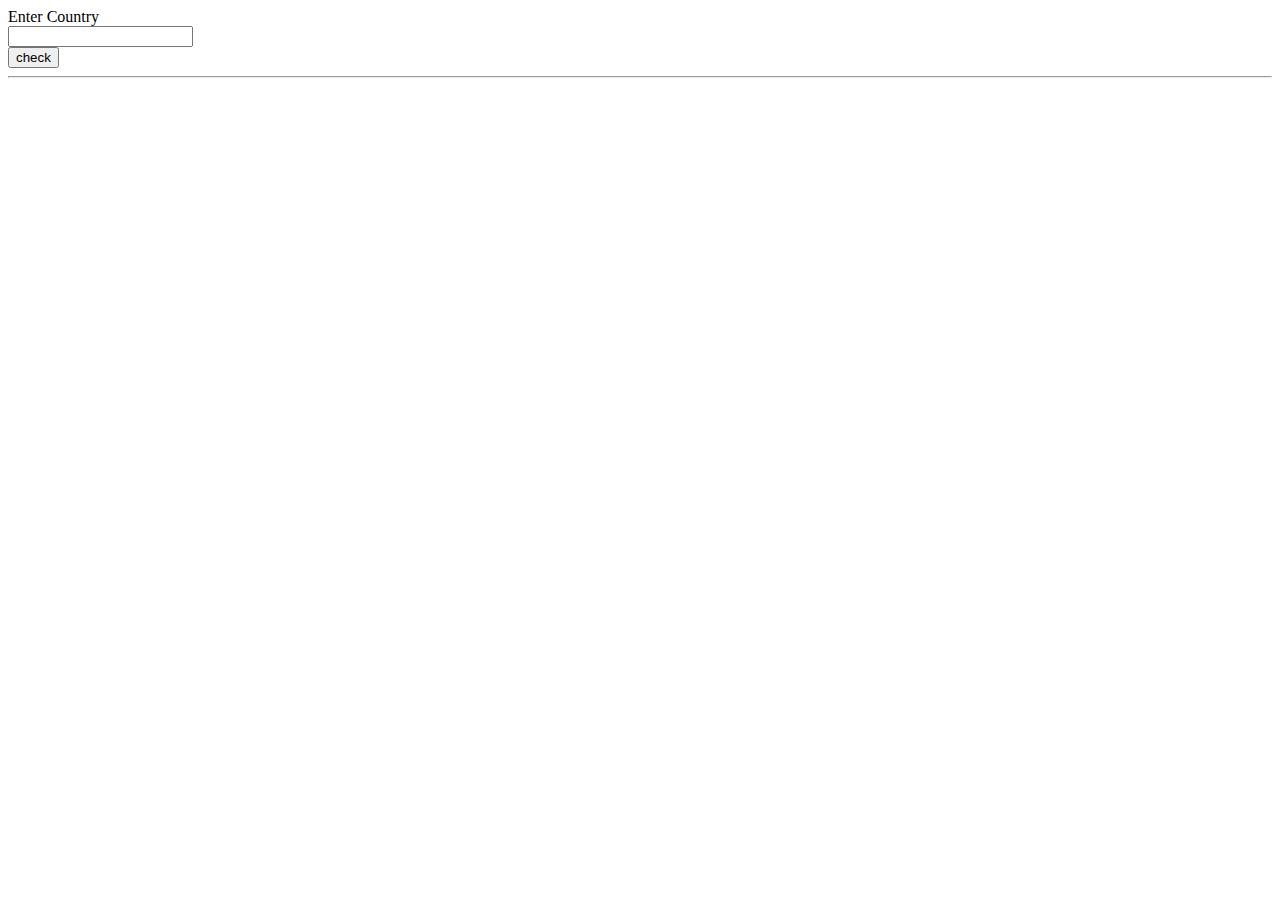
<file: api/index.html>
<!DOCTYPE html>

<html>
<head>
  <meta http-equiv="CONTENT-TYPE" content="text/html; charset=UTF-8">
  <title>Hello, World!</title>
</head>
<body>
  
    <label for="inData">Enter Country</label><br>
    <input type="text" id="inData" name="inData"><br>
    <button onclick="getResponse()">check</button>  
  
  
  <hr>
  <h2 id="outDisplay"></h2>
   <h2 id="outDisplaya"></h2>
  <script>
  
  async function getResponse(){
     const link = await fetch("https://restcountries.com/v3.1/capital/manila"); // promise and response
     console.log(link);
     const varData =  await link.json();//parsed json
     console.log(varData);
    Check(varData[0].capital);
  }

  function display(){

  }

/*
fetch → Promise → Response → parse (json/text/etc.) → usable data

  .then(response => {
    if (!response.ok) {
      throw new Error("API is down or returned an error");
    }
    return response.json();
  })
  .then(data => {
    console.log("API is up!");
    console.log("Capital:", data[0].capital[0]); // restcountries returns arrays
  })
  .catch(error => {
    console.error("API might be down:", error);
  });
*/
  
   function Check(Capital){
   const country = document.getElementById("inData").value;
    
    const editCountry = country.toLowerCase();

            document.getElementById("outDisplay").innerText = "City: " + Capital;
            document.getElementById("outDisplaya").innerText = "giga";
    }
   
  
  
  </script>
</body>
</html>
</file>
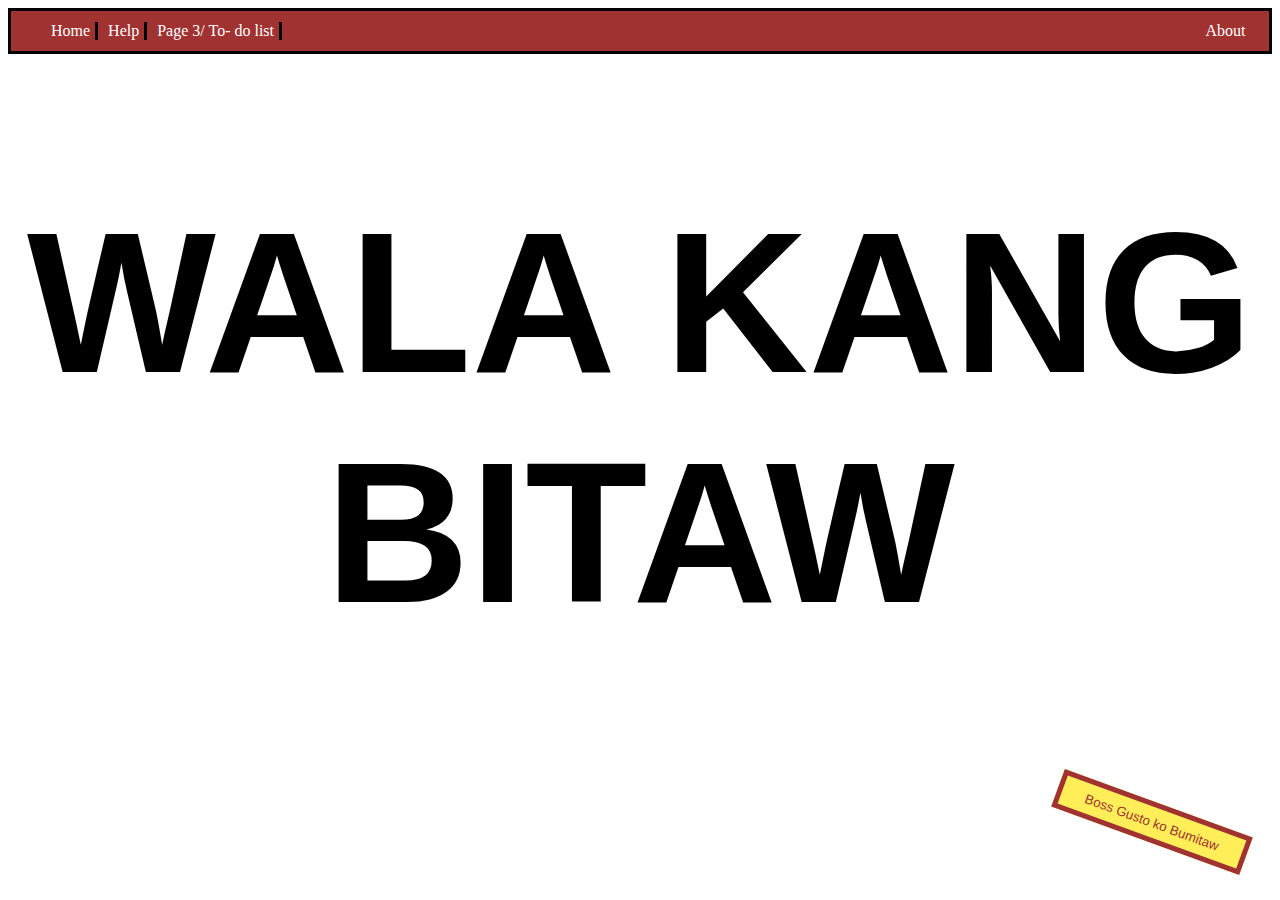
<file: Personal_Website/index.html>
<!DOCTYPE html>
<html>
<head>
	<title>Personal Website</title>
	<link rel="stylesheet" type="text/css" href="style.css">
</head>
<body>
	<ul class="navbar">
		<li id = "navItem"> <a href="#">Home</a></li>
		<li id = "navItem"> <a href="#">Help</a></li>
		<li id = "navItem"> <a href="#">Page 3/ To- do list</a></li>
		<li id = "navItem" style="margin-left: 75%; border: none;"> <a href="#"> About</a></li>
		<!--Wag dapat id dapat class gamit kase unique dapat id-->
	</ul>

	<div class="walaKangBitaw">
		<h1>WALA KANG BITAW</h1>
	</div>

	<style type="text/css">
		.walaKangBitaw{
			font-size: 100px;
			text-align: center;
			font-family: Sans-serif;
		}
	</style>

	<button style=" margin: 20px; float: right; border: 5px solid rgba(160, 50, 50, 1); height: 40px; width: 200px; background-color:  rgba(255, 238, 88,1); transform: translate(-50px, -10px); transform: rotate(20deg);">
		<a id="hoverDesign" href="login.php" style="color: rgba(160, 50, 50, 1);">Boss Gusto ko Bumitaw</a
	></button>

	<div class="link" style="height: 500px color: black">

	<h1><a href="landing.html"> Landing</a></h1>

	</div>

</body>
</html>
<!---->
</file>
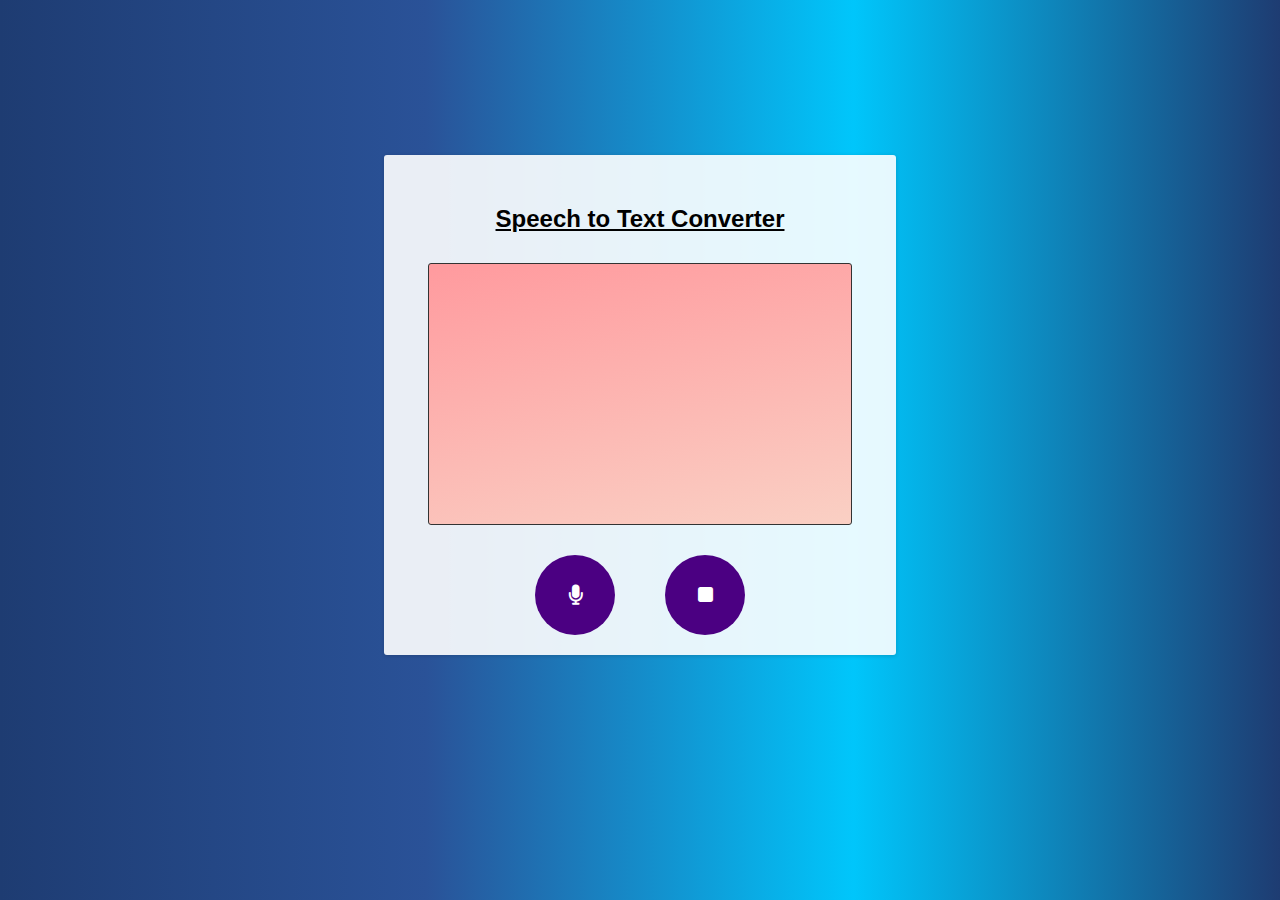
<file: speech to text/index.html>
<!DOCTYPE html>
<html lang="en">
<head>
	<meta charset="utf-8">
	<meta name="viewport" content="width=device-width, initial-scale=1.0">
	<title>Speech to Text</title>
	<link rel="stylesheet" type="text/css" href="style.css">
	<link rel="stylesheet" href="https://cdnjs.cloudflare.com/ajax/libs/font-awesome/6.7.2/css/all.min.css" integrity="sha512-Evv84Mr4kqVGRNSgIGL/F/aIDqQb7xQ2vcrdIwxfjThSH8CSR7PBEakCr51Ck+w+/U6swU2Im1vVX0SVk9ABhg==" crossorigin="anonymous" referrerpolicy="no-referrer" />
</head>
<body>

		<div class = "container">
			<h2>Speech to Text Converter</h2>
			<div id="result"></div>
			<div class="button-container">
				<button onclick="startConverting()">
					<i class="fa fa-microphone"></i>
				</button>

				<button onclick="stopConverting()">
					<i class="fa fa-stop"></i>
				</button>
			</div>
			</div>


	   <script src = "script.js"></script>
</body> 
</html>
</file>
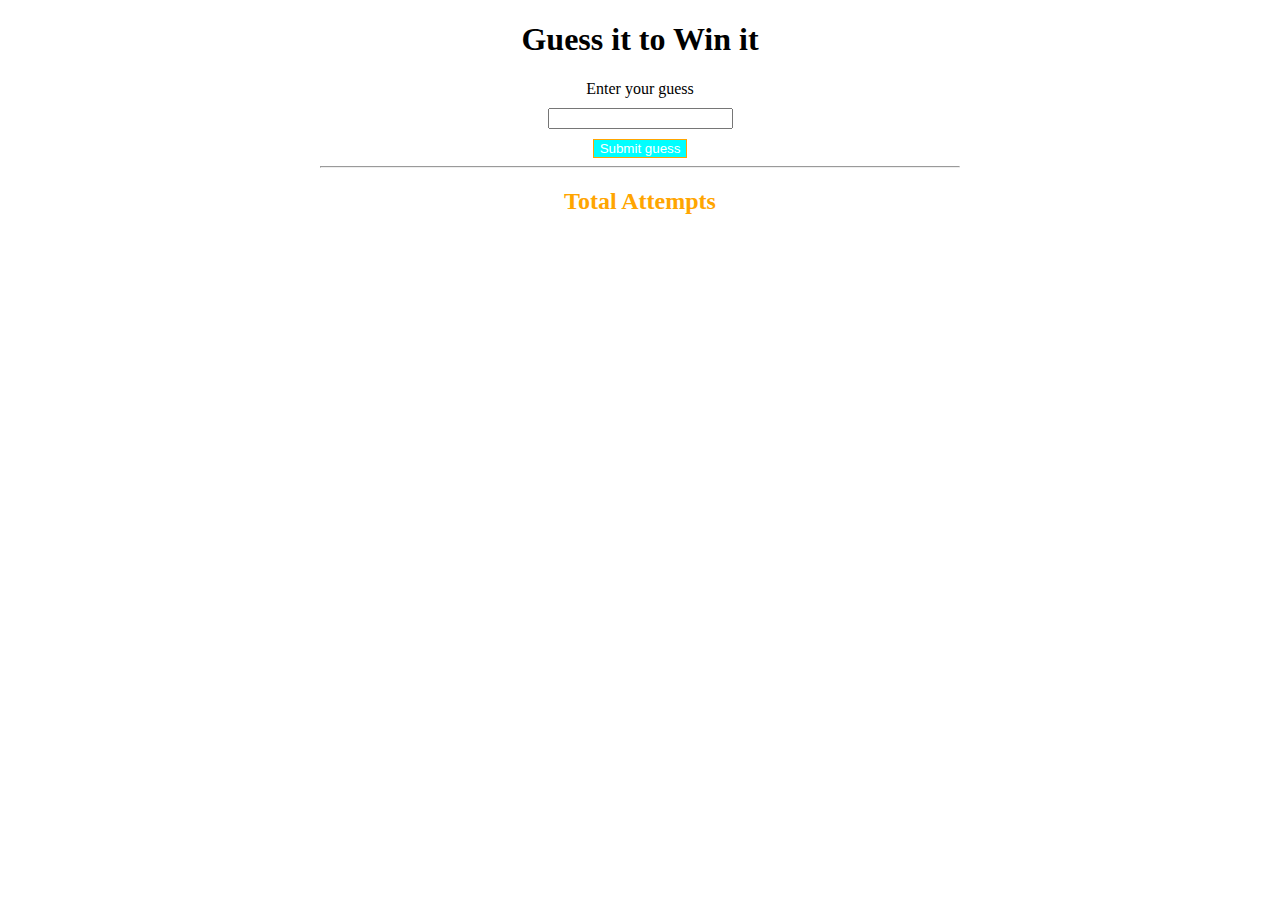
<file: game.html>
<!DOCTYPE html>
<html>
<head>
	<title>Guessing Game</title>
</head>
<body style=" margin: auto; width: 	50%; text-align: center;">

	<h1>Guess it to Win it</h1>
		<form id="gameForm">	
				<label class="element" for="guessBox">Enter your guess</label><br>	
				<input class="element" type="number" id="guessBox"><br>

				<button type="submit" class="submitElement" id="submit">Submit guess</button>

				<!--<button type="button" class="submitElement" id="submit">Submit guess</button> unpro version-->

				<!--refreshing the page because the button is submit form must change it to type button instead or other workaround-->
		</form>		

		<style>
			.element{
				margin: 10px;
			}

			.submitElement{
				color: 	white;
				border: 1px solid orange;
				background-color: 	aqua;
			}
		</style>

	<hr>

	<h2 id="attempts" style="color: orange">Total Attempts</h2>
	<h2 id="feedback"></h2>
	<h1 id="haha"></h1>

		<script>
			let attempts = 0;
			let num = Math.floor(Math.random()*100);
			let guessed = false;

			console.log(guessBox.value);
			console.log(num);

			document.getElementById("gameForm").addEventListener("submit", function(event){
			event.preventDefault();

				while(guessed == false){
				attempts++;

				if(document.getElementById("guessBox").value < num){
					document.getElementById("attempts").innerHTML = "Total Attempts: " + attempts;
					document.getElementById("feedback").innerHTML = "Higher";
				}else if(document.getElementById("guessBox").value > num){
					document.getElementById("attempts").innerHTML = "Total Attempts: " + attempts;
					document.getElementById("feedback").innerHTML = "Lower";
				}else{
					document.getElementById("feedback").innerHTML = "Correct";
					guessed = true;

				let mahina = (attempts > 5) ? "Wala Kang Bitaw" : "Malakas";

				document.getElementById("haha").innerHTML = mahina;

				if(attempts < 2){
					document.getElementById("haha").innerHTML = "Chamba!,  WAG MU NANG UULITIN YAN";
				}

				}

				break;

				}
			});

		</script>

</body>
</html>


<!--Issues in Your Current Code
Assignment vs Comparison

In your else block, you wrote:

js
guessed == true;
This is a comparison, not an assignment. It doesn’t change the value of guessed.
✅ Fix:

js
guessed = true;
Loop Usage

You wrapped your logic in a while(guessed == false) loop, but then immediately break after one iteration. This makes the loop unnecessary.

Since you’re already handling guesses one at a time via the submit event, you don’t need a while loop here. Just use simple if/else checks.

Random Number Range

Currently:

js
let num = Math.floor(Math.random()*100);
This generates numbers from 0 to 99. If you want 1 to 100, use:

js
let num = Math.floor(Math.random() * 100) + 1;
Type Conversion

document.getElementById("guessBox").value returns a string.

Comparing strings with numbers can cause unexpected results.
✅ Fix:

js
let guess = parseInt(document.getElementById("guessBox").value);
🛠️ Cleaned-Up Version
Here’s a refined version of your script:

html
<script>
  let attempts = 0;
  let num = Math.floor(Math.random() * 100) + 1;
  let guessed = false;

  console.log("Secret number:", num);

  document.getElementById("gameForm").addEventListener("submit", function(event) {
    event.preventDefault();

    let guess = parseInt(document.getElementById("guessBox").value);
    attempts++;

    if (guess < num) {
      document.getElementById("attempts").innerHTML = "Total Attempts: " + attempts;
      document.getElementById("feedback").innerHTML = "Higher";
    } else if (guess > num) {
      document.getElementById("attempts").innerHTML = "Total Attempts: " + attempts;
      document.getElementById("feedback").innerHTML = "Lower";
    } else {
      document.getElementById("feedback").innerHTML = "Correct!";
      guessed = true;

      let mahina = (attempts > 5) ? "Wala Kang Bitaw" : "Malakas";
      document.getElementById("haha").innerHTML = mahina;

      if (attempts < 2) {
        document.getElementById("haha").innerHTML = "Chamba!, WAG MU NANG UULITIN YAN";
      }
    }
  });
</script>
🚀 Next-Level Enhancements
Add a Reset Button: Let players restart without refreshing the page.

Limit Attempts: End the game after 10 tries with a “Game Over” message.

Color Feedback: Use CSS to make “Higher” red, “Lower” blue, “Correct” green.

Difficulty Levels: Easy (1–50), Medium (1–100), Hard (1–500).

Would you like me to extend this into a multi-level triv-->
</file>
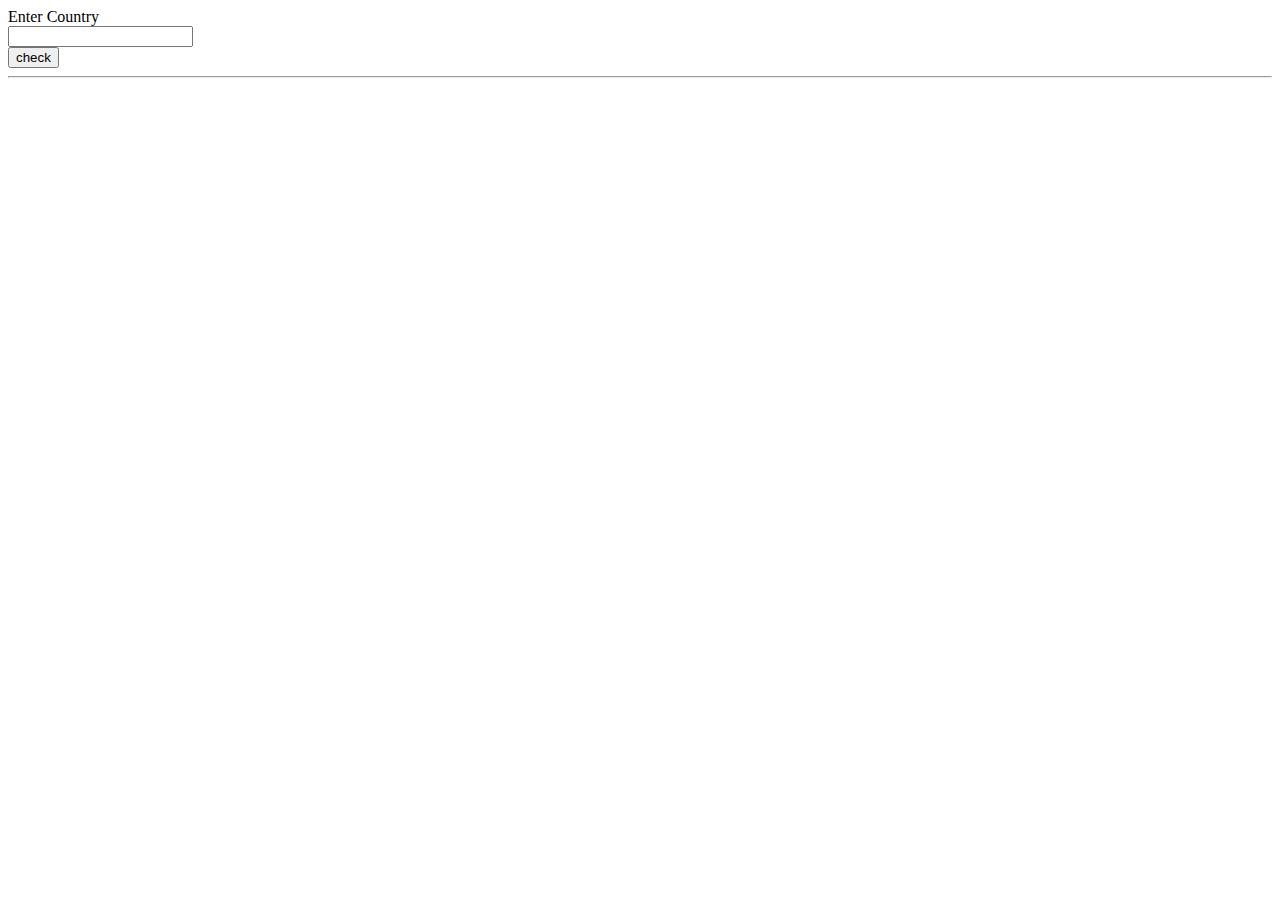
<file: api/index2.html>
<!DOCTYPE html>

<html>
<head>
  <meta http-equiv="CONTENT-TYPE" content="text/html; charset=UTF-8">
  <title>Hello, World!</title>
</head>
<body>
  
    <label for="inData">Enter Country</label><br>
    <input type="text" id="inData" name="inData"><br>
    <button onclick="Check()">check</button>  
  
  
  <hr>
  <h2 id="outDisplay"></h2>
  <script>
  
  async function getResponse(Country){
     const link = await fetch(`https://restcountries.com/v3.1/name/${Country}`); // promise and response
     console.log(link);

     if(link.ok)    // link.status === 200 same but you only wanted to allow 200 not other succesful codes
     {
     const varData =  await link.json();//parsed json
     console.log(varData);
     display(varData[0].capital);
     }

  }

  function display(Capital){

    const country = document.getElementById("inData").value;
    const editCountry = country.toLowerCase();

            document.getElementById("outDisplay").innerText = "City: " + Capital;
  }
  
   function Check(){
      const country = document.getElementById("inData").value;
      console.log(country);

      getResponse(country);
    }
   
  
  
  </script>
</body>
</html>


<!--

  .then() comparison
<!DOCTYPE html>
<html>
<head>
  <meta http-equiv="CONTENT-TYPE" content="text/html; charset=UTF-8">
  <title>Hello, World!</title>
</head>
<body>
  
  <label for="inData">Enter Country</label><br>
  <input type="text" id="inData" name="inData"><br>
  <button onclick="Check()">check</button>  
  
  <hr>
  <h2 id="outDisplay"></h2>

  <script>
    function getResponse(Country) {
      fetch(`https://restcountries.com/v3.1/name/${Country}`)
        .then(link => {
          // check if response is OK
          if (!link.ok) {
            throw new Error("Network response was not ok");
          }
          return link.json(); // parse JSON
        })
        .then(varData => {
          console.log(varData);
          display(varData[0].capital[0]); // capital is an array
        })
        .catch(error => {
          console.error("Fetch error:", error);
          document.getElementById("outDisplay").innerText = "Error: country not found";
        });
    }

    function display(Capital) {
      document.getElementById("outDisplay").innerText = "City: " + Capital;
    }
  
    function Check() {
      const country = document.getElementById("inData").value;
      console.log(country);
      getResponse(country);
    }
  </script>
</body>
</html>
-->
</file>
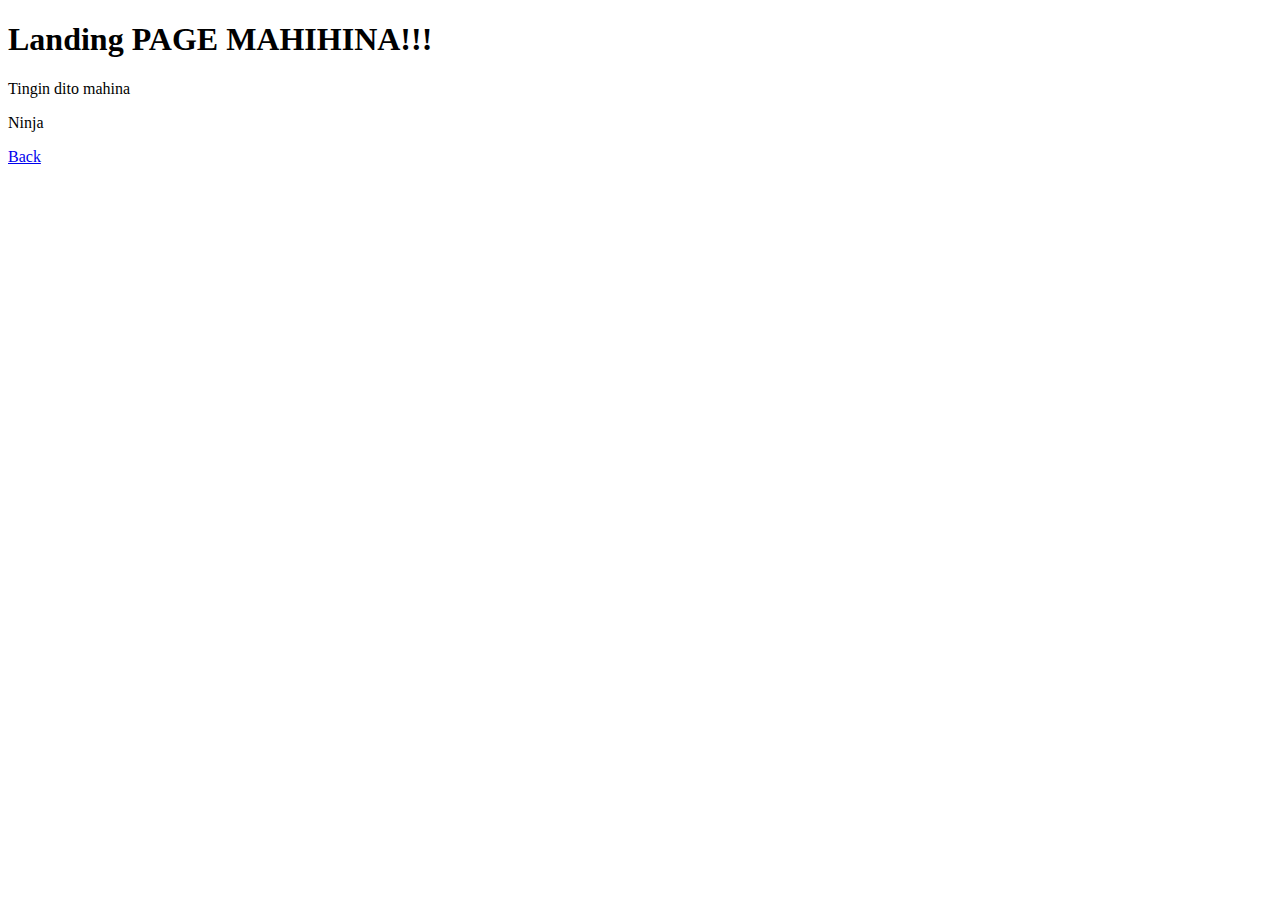
<file: Personal_Website/landing.html>
<!DOCTYPE html>
<html>
<head>
	<title></title>
</head>
<body>
	<h1>Landing PAGE MAHIHINA!!!</h1>
	<p>Tingin dito mahina</p>

	<p id =	"demo"></p>

	<script>
		document.getElementById("demo").innerHTML = "<h2> Hello World </h2>"; //Pamalit ng element
		document.getElementById("demo").innerText = "Ninja"; <!--comment works--> // pamalit content

	</script>

	<a href="index.html">Back</a>

</body>
</html>

<script type="text/javascript">
	/*
		<!DOCTYPE html>
<html>
<body>

<h2>What Can JavaScript Do?</h2>

<p>JavaScript can change HTML attribute values.</p>

<p>In this case JavaScript changes the value of the src (source) attribute of an image.</p>

<button onclick="document.getElementById('myImage').src='pic_bulbon.gif'">Turn on the light</button>

<img id="myImage" src="pic_bulboff.gif" style="width:100px">

<button onclick="document.getElementById('myImage').src='pic_bulboff.gif'">Turn off the light</button>

</body>
</html>


	*/
</script>
</file>
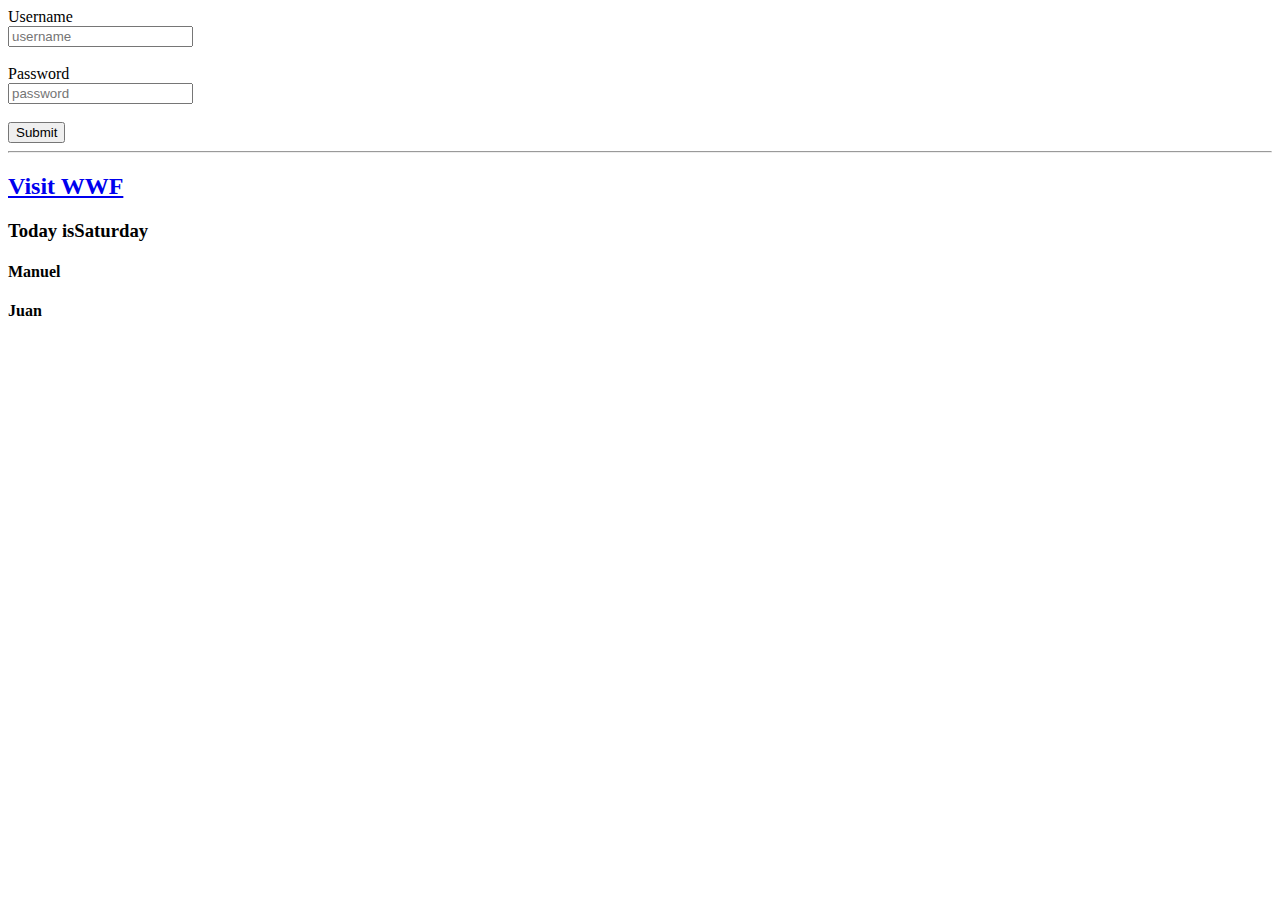
<file: Personal_Website/login.html>
<!DOCTYPE html>
<html>
<head>
	<title>Login Front end</title>
</head>
<body>

	<form>
		<label for="username">Username</label><br>
		<input type="text" id="username" placeholder="username"><br><br>


		<label for="password">Password</label><br>
		<input type="password" id="password" placeholder="password"><br><br>

		<input type="submit" name="">

	</form>

	<hr>

	<h2 id ="demo">hi</h2>
	<h3 id ="today"></h3>
	<h4 id ="display" >ss</h4>
	<h4 id ="display2" >ss</h4>


	<script type="text/javascript">
		let text;
		let x = 10;
		let y= 20;

		const z = 10**20;

		console.log(z);

		if(Math.random() < 0.5){
			
			 text = "<a href='https://w3schools.com'>Visit W3Schools</a>";

		}else{

			  text = "<a href='https://wwf.org'>Visit WWF</a>";
		}

		document.getElementById("demo").innerHTML = text;


		let age= 10;
		let ageGroup = (age < 18) ? "Minor" : "Adult";

		console.log(ageGroup);

		let member = true;

		let discount = member ? 0.2 : 0.0;

		console.log(discount);


		let date = new Date().getDay()

		switch(date){
			case 0:
				text = "Monday";
			break;
			case 1:
				text = "Tuesday";
			break;
			case 2:
				text = "Wednesday";
			break;
			case 3:
				text = "Thursday";
			break;
			case 4:
				text = "Friday";
			break;
			case 5:
				text = "Saturday";
			break;
			case 6:
				text = "Sunday";
			break;
		}

	document.getElementById("today").innerHTML = "Today is" + text;

	Boolean(10 > 9);

	(10<9);

	let firstName;
	let lastName = "Manuel";

	let result = firstName ?? lastName;

	console.log(result);

	document.getElementById("display").innerHTML = result;

		 firstName = "Juan";
		 lastName;

		 result = firstName ?? lastName;

	console.log(result);

	document.getElementById("display2").innerHTML = result;

	</script>
</body>
</html>
</file>
<file: Personal_Website/style.css>
.navbar{
	display: flex;
	flex-direction: row;
	list-style: none; 
	background-color: rgba(160, 50, 50, 1);
	border: solid; height: 40px;
	max-height: 200px;
	margin: 0px;
	align-items: center;
	}

#navItem{
	border-right: solid;
	margin-right: 10px;
	padding-right: 5px;
	text-decoration-line: none;
	color: inherit;
}

#navItem:hover{
	background-color: rgba(255, 238, 88,1);
	font-size: 20px;
}

a{
	text-decoration: none;
	color: white;
}

button #hoverDesign:hover{
	background-color: aquamarine;
	color: white;
	border: none;
}
</file>
<file: speech to text/style.css>
*{
padding: 0;
margin: 0;
box-sizing: border-box;
}

body{
display: flex;
justify-content: center;
align-items: center;
min-height: 90vh;
font-family: sans-serif;
background: linear-gradient(to right, #1e3c72, #2a5298, #00c6fb, #1e3c72);
}

h2{
	text-align: center;
	margin-top: 30px;
	margin-bottom: 30px;
	text-decoration: underline;
}

.container{
	display: flex;
	justify-content: center;
	align-items: center;
	flex-direction: column;
	box-shadow: 0px 1px 4px rgba( 0, 0, 0,0.16);
	width: 40%;
	height: 500px;
	background: rgba(255, 255, 255, 0.9);
	padding: 20px;
	margin: 20px auto;
	border-radius: 3px;
}

#result{
	border: 1px solid #333;
	padding: 40px 50px;
	height: 300px;
	width: 90%;
	margin-bottom: 30px;
	background: linear-gradient(168deg, #ff9a9e, #fad0c4);
	border-radius: 3px;
}

.button-container{
	display: flex;
	justify-content: center;
	align-items: center;
	gap: 50px;
}

button{
font-size: 20px;
height: 80px;
width: 80px;
border-radius: 50%;
background-color: indigo;
color: #fff;
outline: none;
border: none;
animation: pulse 1.5s infinite alternate;
cursor: pointer;
}

button:hover{
	background-color: darkblue;
}

button:pressed{
	background-color: lightblue;
}

@keyframes pulse{

	from{
			transform: scale(1);
	}
	to{
			transform: scale(1.1);
	}
}
</file>
